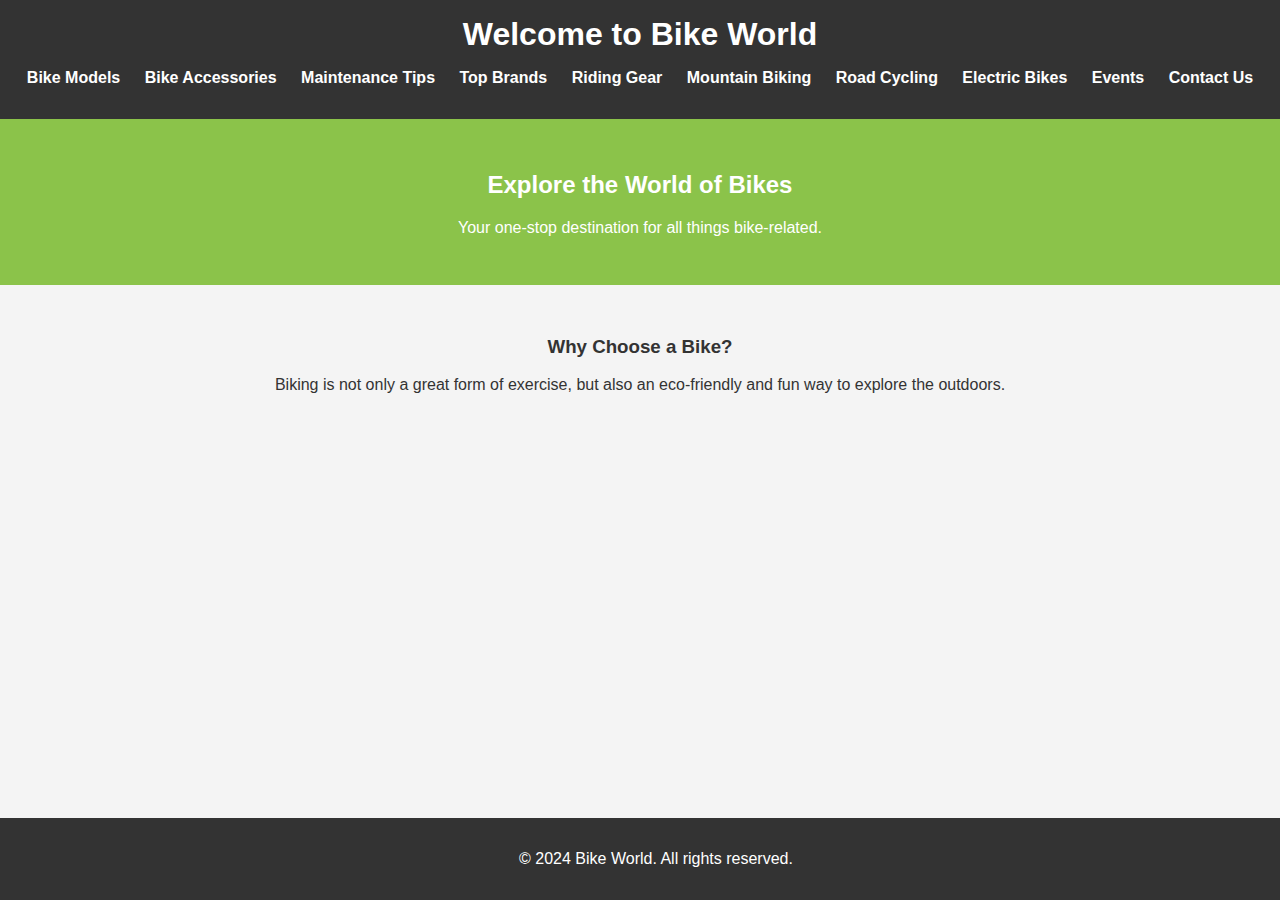
<file: index.html>
<!DOCTYPE html>
<html lang="en">
<head>
    <meta charset="UTF-8">
    <meta name="viewport" content="width=device-width, initial-scale=1.0">
    <title>Bike World - Home</title>
    <link rel="stylesheet" href="styles.css">
</head>
<body>
    <header>
        <h1>Welcome to Bike World</h1>
        <nav>
            <ul>
                <li><a href="page1.html">Bike Models</a></li>
                <li><a href="page2.html">Bike Accessories</a></li>
                <li><a href="page3.html">Maintenance Tips</a></li>
                <li><a href="page4.html">Top Brands</a></li>
                <li><a href="page5.html">Riding Gear</a></li>
                <li><a href="page6.html">Mountain Biking</a></li>
                <li><a href="page7.html">Road Cycling</a></li>
                <li><a href="page8.html">Electric Bikes</a></li>
                <li><a href="page9.html">Events</a></li>
                <li><a href="page10.html">Contact Us</a></li>
            </ul>
        </nav>
    </header>

    <section class="hero">
        <h2>Explore the World of Bikes</h2>
        <p>Your one-stop destination for all things bike-related.</p>
    </section>

    <section class="content">
        <h3>Why Choose a Bike?</h3>
        <p>Biking is not only a great form of exercise, but also an eco-friendly and fun way to explore the outdoors.</p>
    </section>

    <footer>
        <p>&copy; 2024 Bike World. All rights reserved.</p>
    </footer>
</body>
</html>
</file>
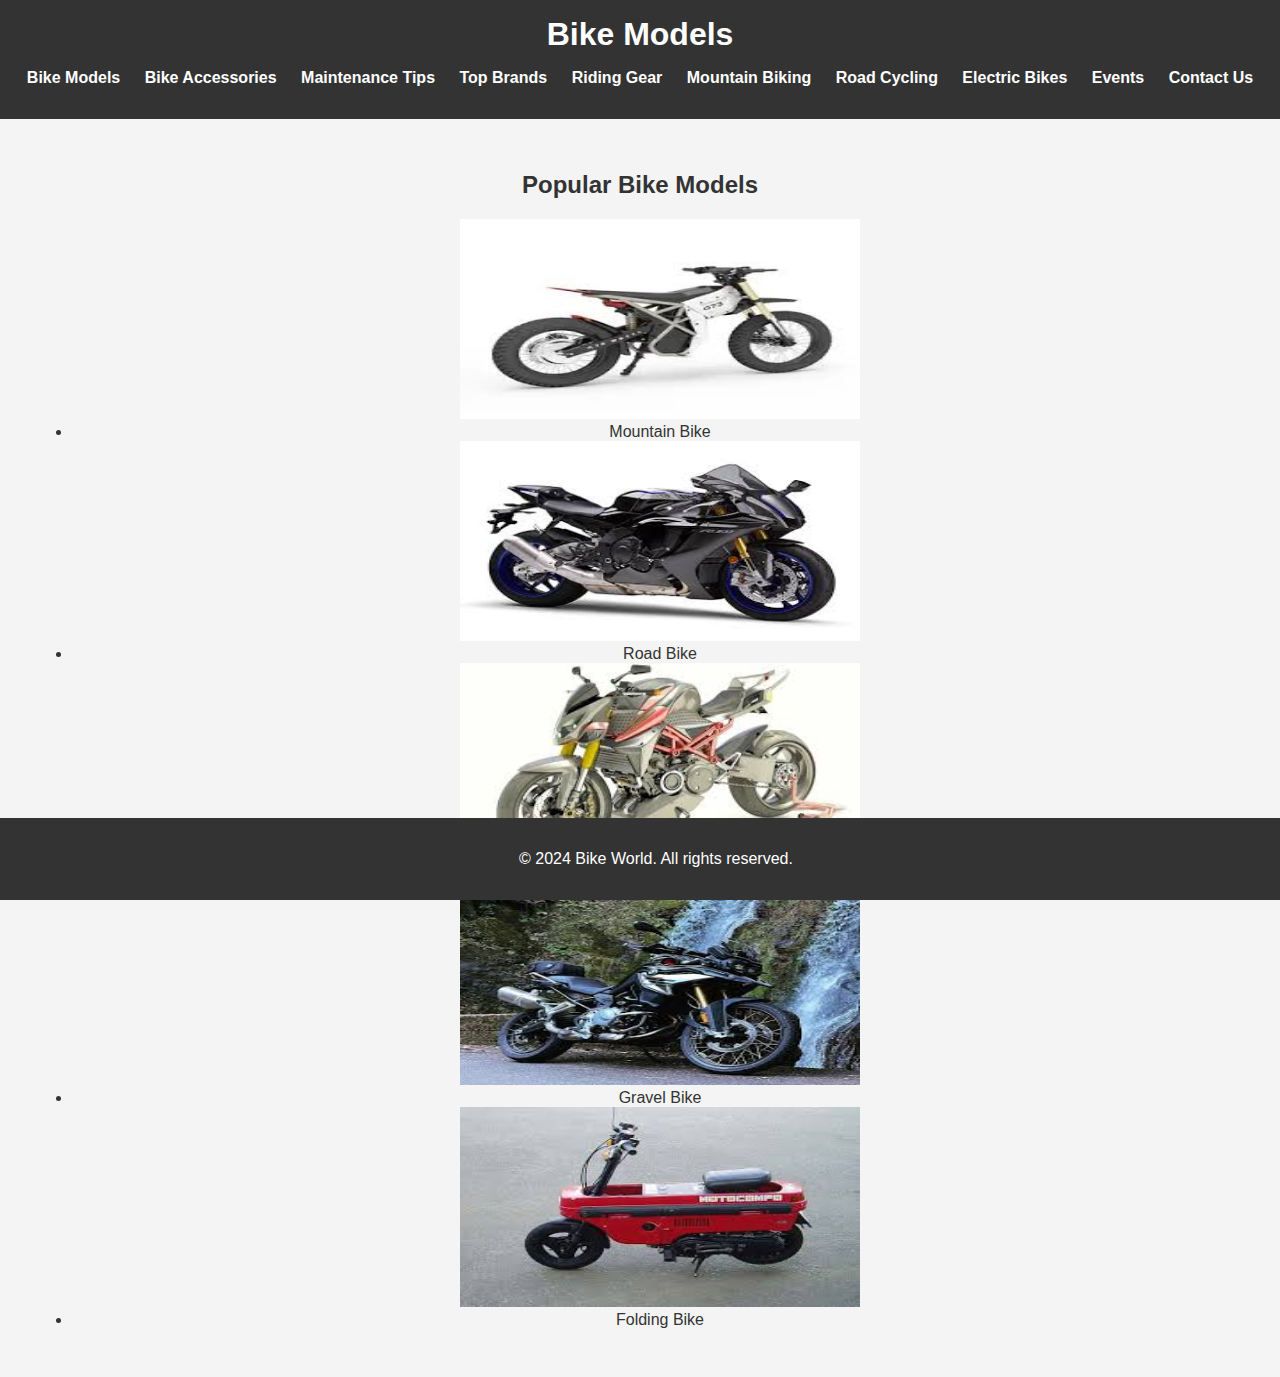
<file: page1.html>
<!DOCTYPE html>
<html lang="en">
<head>
    <meta charset="UTF-8">
    <meta name="viewport" content="width=device-width, initial-scale=1.0">
    <title>Bike World - Bike Models</title>
    <link rel="stylesheet" href="styles.css">
</head>
<body>
    <header>
        <h1>Bike Models</h1>
        <nav>
            <ul>
                <li><a href="page1.html">Bike Models</a></li>
                <li><a href="page2.html">Bike Accessories</a></li>
                <li><a href="page3.html">Maintenance Tips</a></li>
                <li><a href="page4.html">Top Brands</a></li>
                <li><a href="page5.html">Riding Gear</a></li>
                <li><a href="page6.html">Mountain Biking</a></li>
                <li><a href="page7.html">Road Cycling</a></li>
                <li><a href="page8.html">Electric Bikes</a></li>
                <li><a href="page9.html">Events</a></li>
                <li><a href="page10.html">Contact Us</a></li>
            </ul>
        </nav>
    </header>

    <section class="content">
        <h2>Popular Bike Models</h2>
        <ul>
            <img src="images/mountain_bike.jpeg" width="400" height="200">
            <li>Mountain Bike</li>
            <img src="images/road_bike.jpeg" width="400" height="200">
            <li>Road Bike</li>
            <img src="images/hybrid_bike.jpeg" width="400" height="200">
            <li>Hybrid Bike</li>
            <img src="images/gavel_bike.jpeg" width="400" height="200">
            <li>Gravel Bike</li>
            <img src="images/folding_bike.jpeg" width="400" height="200">
            <li>Folding Bike</li>
        </ul>
    </section>

    <footer>
        <p>&copy; 2024 Bike World. All rights reserved.</p>
    </footer>
</body>
</html>
</file>
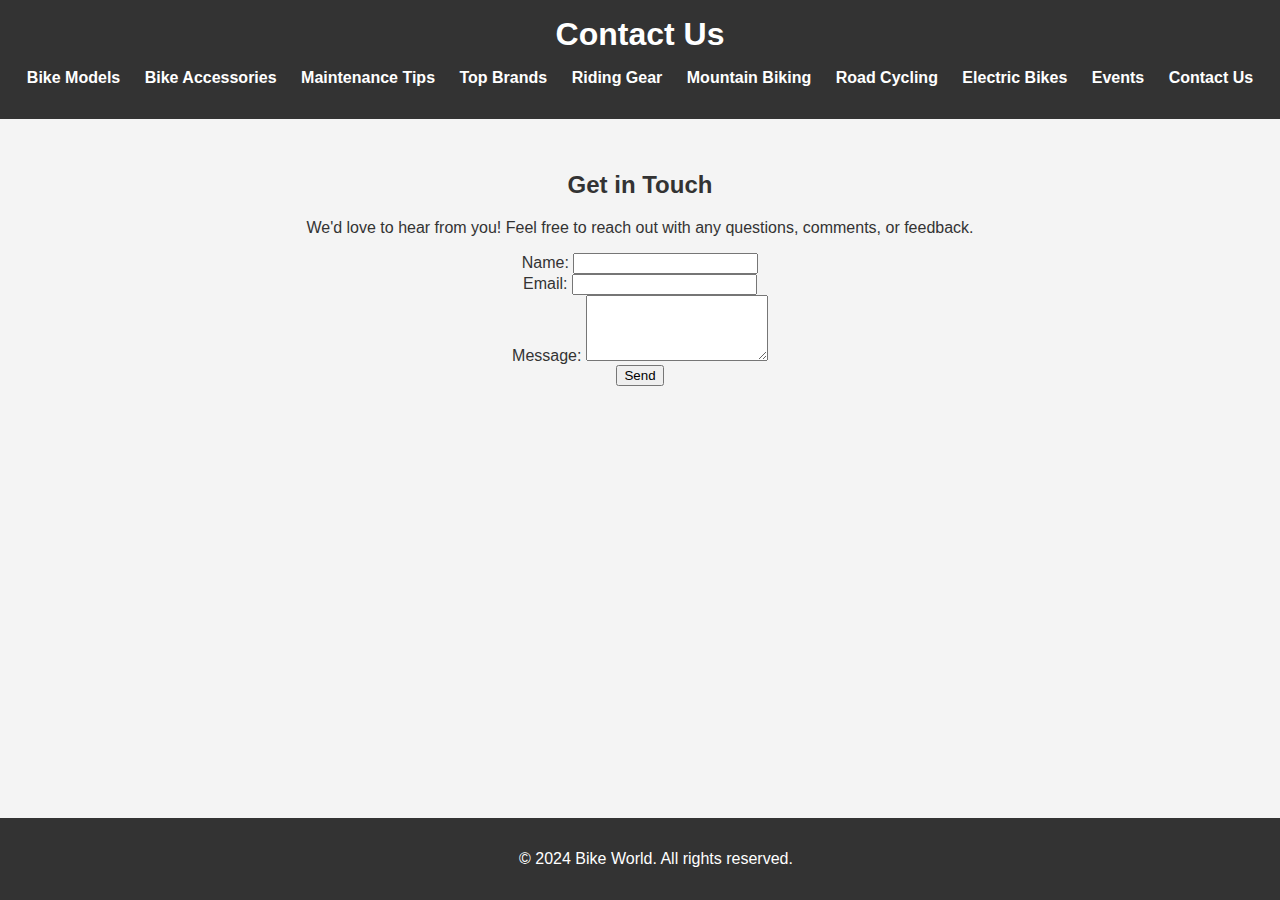
<file: page10.html>
<!DOCTYPE html>
<html lang="en">
<head>
    <meta charset="UTF-8">
    <meta name="viewport" content="width=device-width, initial-scale=1.0">
    <title>Bike World - Contact Us</title>
    <link rel="stylesheet" href="styles.css">
</head>
<body>
    <header>
        <h1>Contact Us</h1>
        <nav>
            <ul>
                <li><a href="page1.html">Bike Models</a></li>
                <li><a href="page2.html">Bike Accessories</a></li>
                <li><a href="page3.html">Maintenance Tips</a></li>
                <li><a href="page4.html">Top Brands</a></li>
                <li><a href="page5.html">Riding Gear</a></li>
                <li><a href="page6.html">Mountain Biking</a></li>
                <li><a href="page7.html">Road Cycling</a></li>
                <li><a href="page8.html">Electric Bikes</a></li>
                <li><a href="page9.html">Events</a></li>
                <li><a href="page10.html">Contact Us</a></li>
            </ul>
        </nav>
    </header>

    <section class="content">
        <h2>Get in Touch</h2>
        <p>We'd love to hear from you! Feel free to reach out with any questions, comments, or feedback.</p>
        <form action="#" method="POST">
            <label for="name">Name:</label>
            <input type="text" id="name" name="name" required>
            <br>
            <label for="email">Email:</label>
            <input type="email" id="email" name="email" required>
            <br>
            <label for="message">Message:</label>
            <textarea id="message" name="message" rows="4" required></textarea>
            <br>
            <input type="submit" value="Send">
        </form>
    </section>

    <footer>
        <p>&copy; 2024 Bike World. All rights reserved.</p>
    </footer>
</body>
</html>
</file>
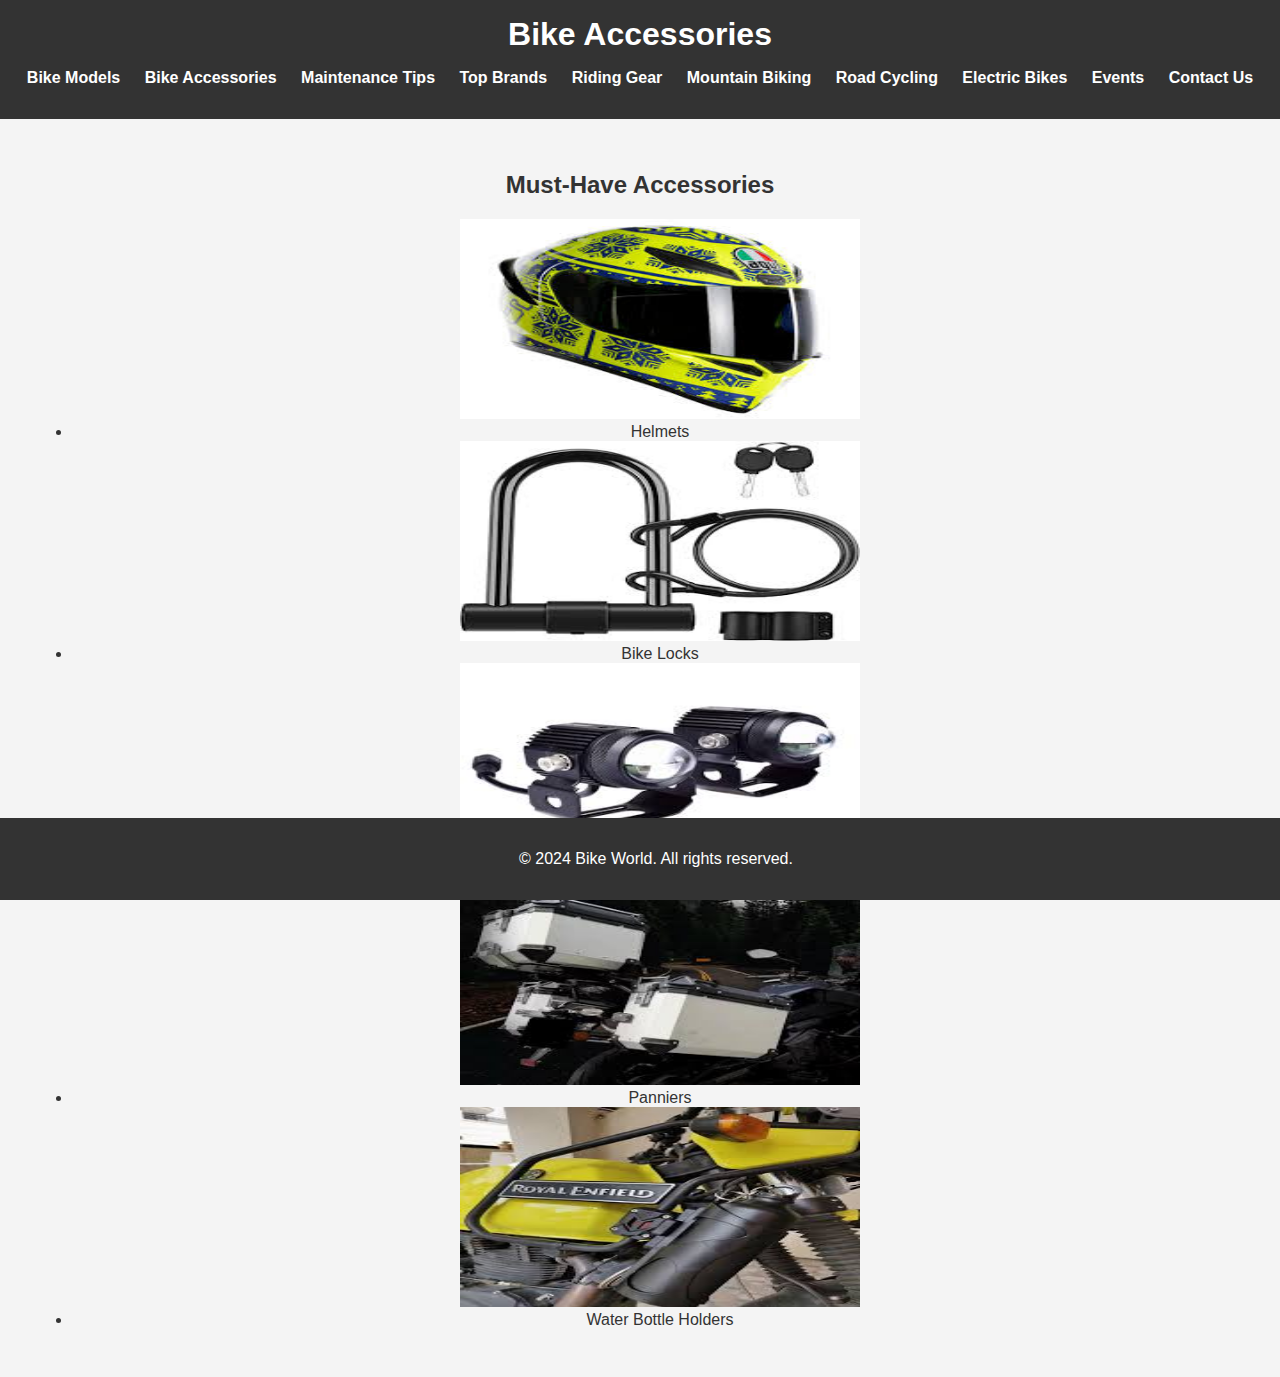
<file: page2.html>
<!DOCTYPE html>
<html lang="en">
<head>
    <meta charset="UTF-8">
    <meta name="viewport" content="width=device-width, initial-scale=1.0">
    <title>Bike World - Bike Accessories</title>
    <link rel="stylesheet" href="styles.css">
</head>
<body>
    <header>
        <h1>Bike Accessories</h1>
        <nav>
            <ul>
                <li><a href="page1.html">Bike Models</a></li>
                <li><a href="page2.html">Bike Accessories</a></li>
                <li><a href="page3.html">Maintenance Tips</a></li>
                <li><a href="page4.html">Top Brands</a></li>
                <li><a href="page5.html">Riding Gear</a></li>
                <li><a href="page6.html">Mountain Biking</a></li>
                <li><a href="page7.html">Road Cycling</a></li>
                <li><a href="page8.html">Electric Bikes</a></li>
                <li><a href="page9.html">Events</a></li>
                <li><a href="page10.html">Contact Us</a></li>
            </ul>
        </nav>
    </header>

    <section class="content">
        <h2>Must-Have Accessories</h2>
        <ul>
            <img src="images/helmets.jpeg" width="400" height="200">
            <li>Helmets</li>
            <img src="images/bike_locks.jpeg" width="400" height="200">
            <li>Bike Locks</li>
            <img src="images/lights.jpeg" width="400" height="200">
            <li>Lights</li>
            <img src="images/panniers.jpeg" width="400" height="200">
            <li>Panniers</li>
            <img src="images/waterbottle.jpeg" width="400" height="200">
            <li>Water Bottle Holders</li>
        </ul>
    </section>

    <footer>
        <p>&copy; 2024 Bike World. All rights reserved.</p>
    </footer>
</body>
</html>
</file>
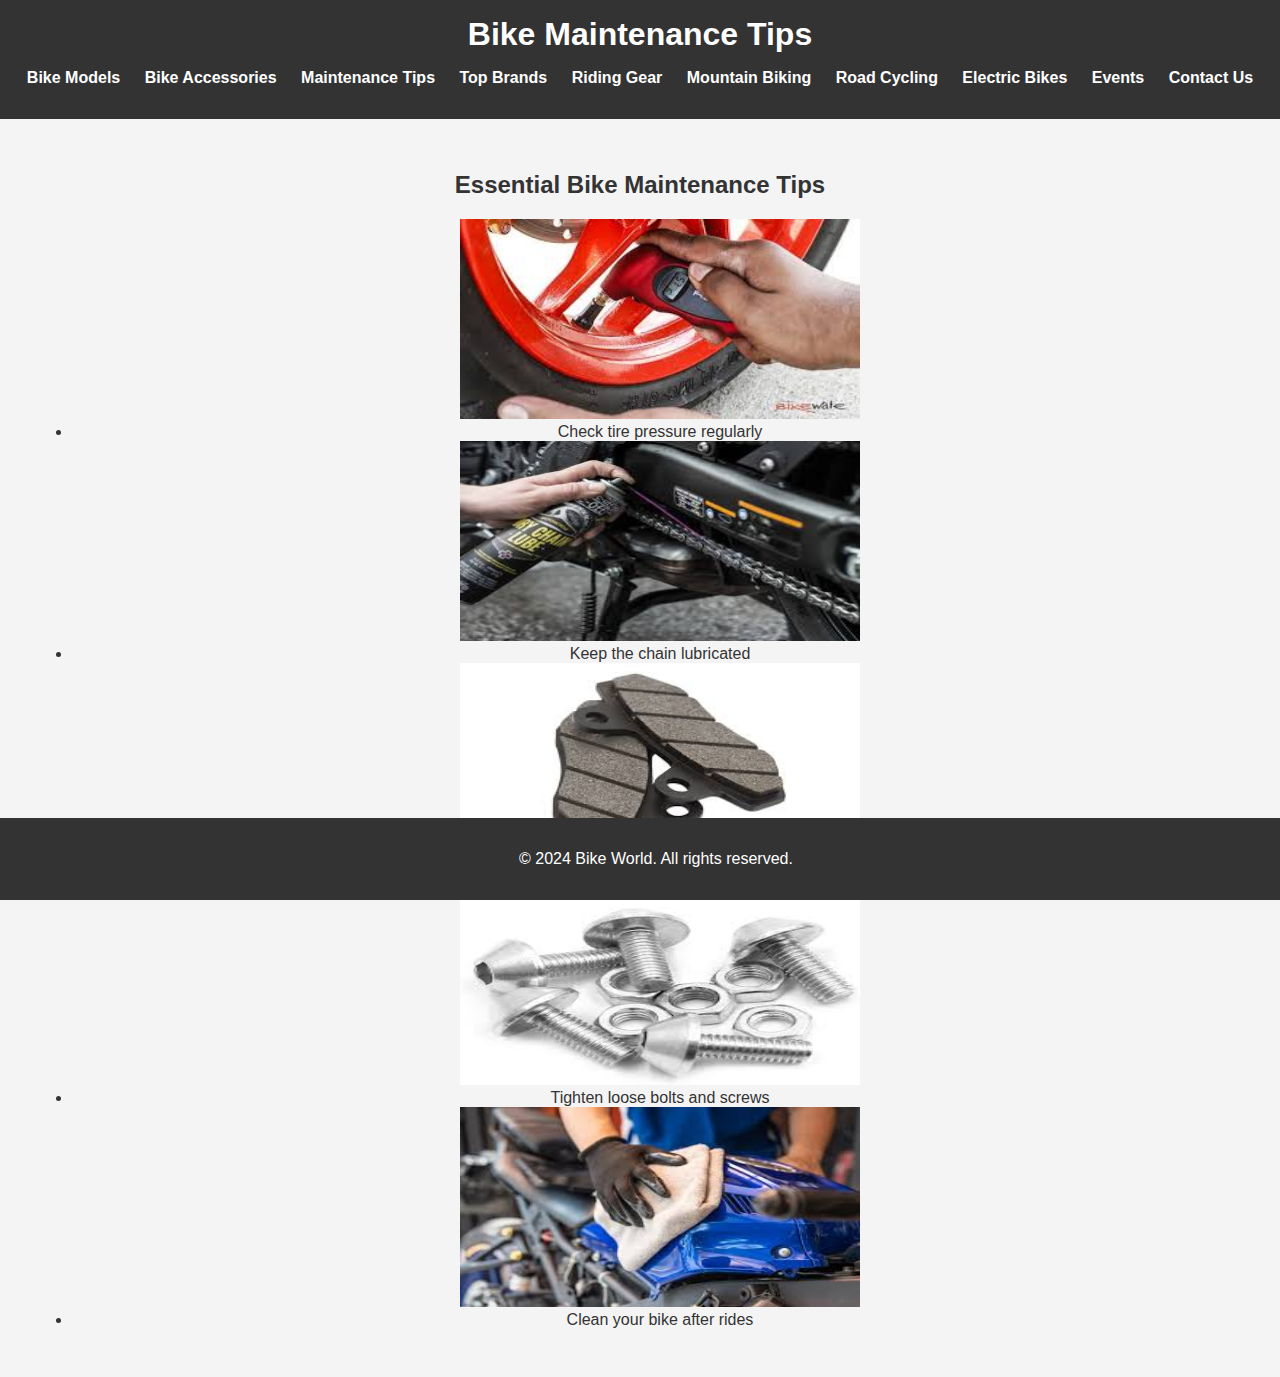
<file: page3.html>
<!DOCTYPE html>
<html lang="en">
<head>
    <meta charset="UTF-8">
    <meta name="viewport" content="width=device-width, initial-scale=1.0">
    <title>Bike World - Maintenance Tips</title>
    <link rel="stylesheet" href="styles.css">
</head>
<body>
    <header>
        <h1>Bike Maintenance Tips</h1>
        <nav>
            <ul>
                <li><a href="page1.html">Bike Models</a></li>
                <li><a href="page2.html">Bike Accessories</a></li>
                <li><a href="page3.html">Maintenance Tips</a></li>
                <li><a href="page4.html">Top Brands</a></li>
                <li><a href="page5.html">Riding Gear</a></li>
                <li><a href="page6.html">Mountain Biking</a></li>
                <li><a href="page7.html">Road Cycling</a></li>
                <li><a href="page8.html">Electric Bikes</a></li>
                <li><a href="page9.html">Events</a></li>
                <li><a href="page10.html">Contact Us</a></li>
            </ul>
        </nav>
    </header>

    <section class="content">
        <h2>Essential Bike Maintenance Tips</h2>
        <ul>
            <img src="images/tyrepressure.jpeg" width="400" height="200">
            <li>Check tire pressure regularly</li>
            <img src="images/chainlube.jpeg" width="400" height="200">
            <li>Keep the chain lubricated</li>
            <img src="images/breakpads.jpeg" width="400" height="200">
            <li>Inspect brake pads for wear</li>
            <img src="images/bolt_screws.jpeg" width="400" height="200">
            <li>Tighten loose bolts and screws</li>
            <img src="images/cleaning.jpeg" width="400" height="200">
            <li>Clean your bike after rides</li>
        </ul>
    </section>

    <footer>
        <p>&copy; 2024 Bike World. All rights reserved.</p>
    </footer>
</body>
</html>
</file>
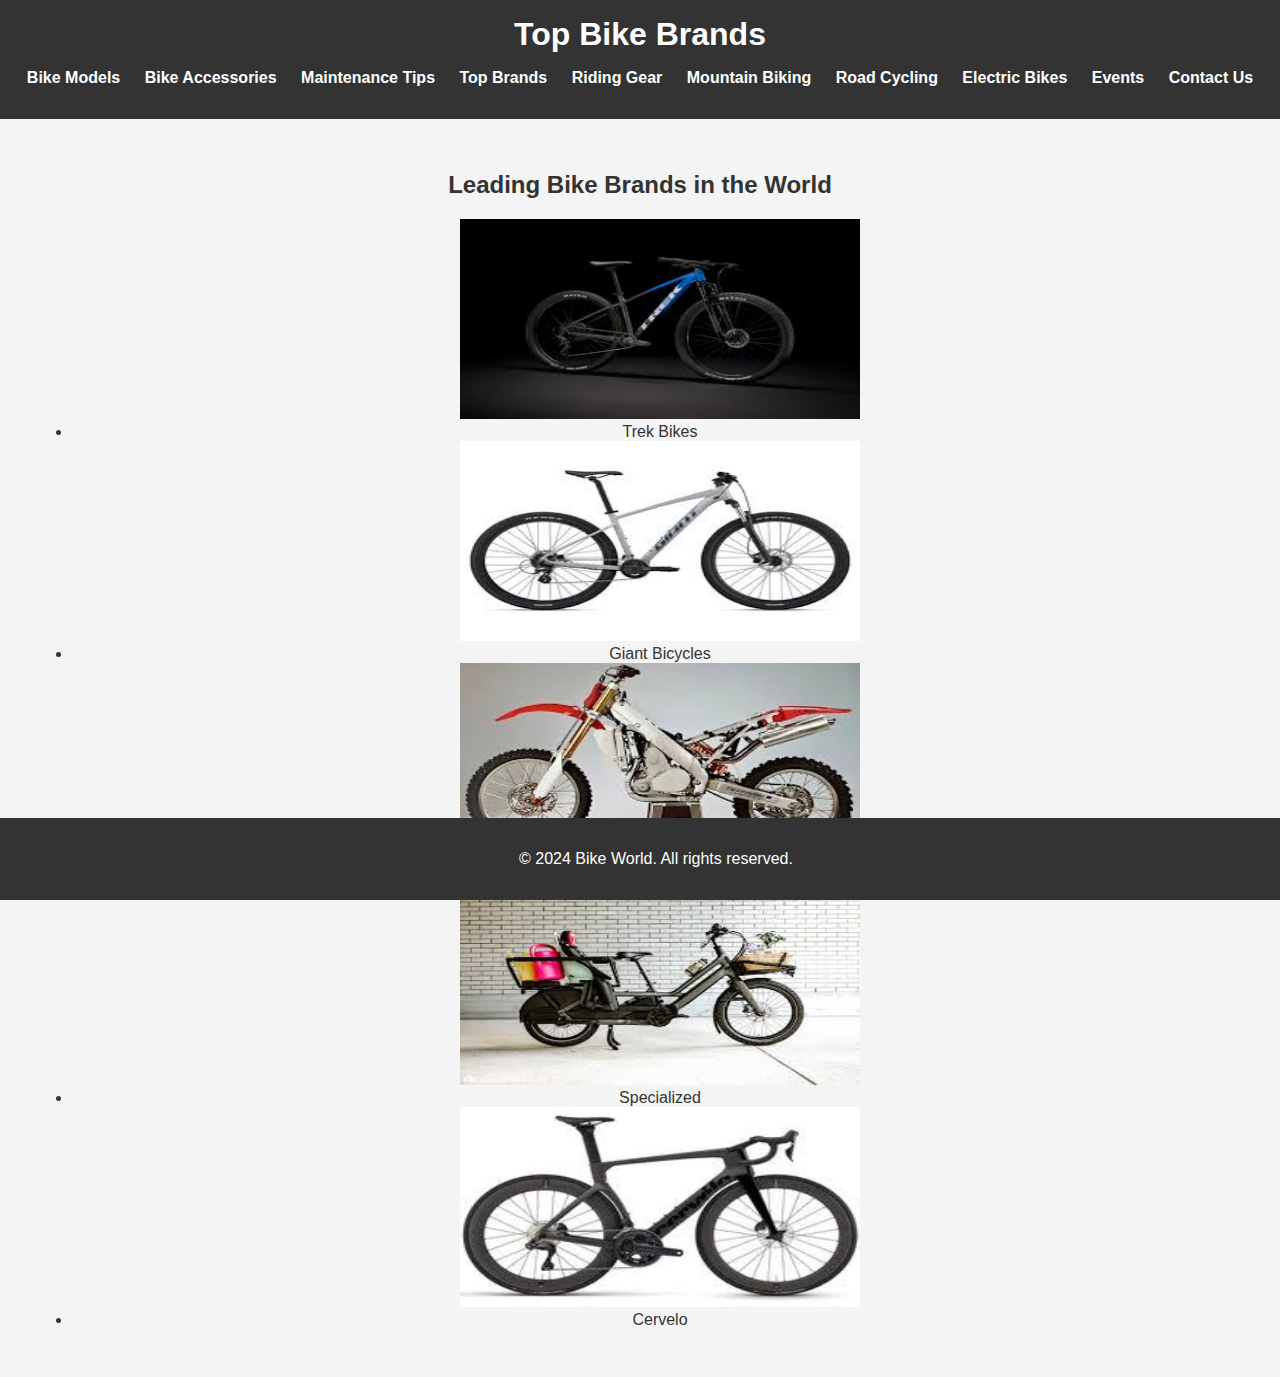
<file: page4.html>
<!DOCTYPE html>
<html lang="en">
<head>
    <meta charset="UTF-8">
    <meta name="viewport" content="width=device-width, initial-scale=1.0">
    <title>Bike World - Top Bike Brands</title>
    <link rel="stylesheet" href="styles.css">
</head>
<body>
    <header>
        <h1>Top Bike Brands</h1>
        <nav>
            <ul>
                <li><a href="page1.html">Bike Models</a></li>
                <li><a href="page2.html">Bike Accessories</a></li>
                <li><a href="page3.html">Maintenance Tips</a></li>
                <li><a href="page4.html">Top Brands</a></li>
                <li><a href="page5.html">Riding Gear</a></li>
                <li><a href="page6.html">Mountain Biking</a></li>
                <li><a href="page7.html">Road Cycling</a></li>
                <li><a href="page8.html">Electric Bikes</a></li>
                <li><a href="page9.html">Events</a></li>
                <li><a href="page10.html">Contact Us</a></li>
            </ul>
        </nav>
    </header>

    <section class="content">
        <h2>Leading Bike Brands in the World</h2>
        <ul>
            <img src="images/trekbike.jpeg" width="400" height="200">
            <li>Trek Bikes</li>
            <img src="images/giantbicycle.jpeg" width="400" height="200">
            <li>Giant Bicycles</li>
            <img src="images/canondale.jpeg" width="400" height="200">
            <li>Cannondale</li>
            <img src="images/spezialised.jpeg" width="400" height="200">
            <li>Specialized</li>
            <img src="images/cervelo.jpeg" width="400" height="200">
            <li>Cervelo</li>
        </ul>
    </section>

    <footer>
        <p>&copy; 2024 Bike World. All rights reserved.</p>
    </footer>
</body>
</html>
</file>
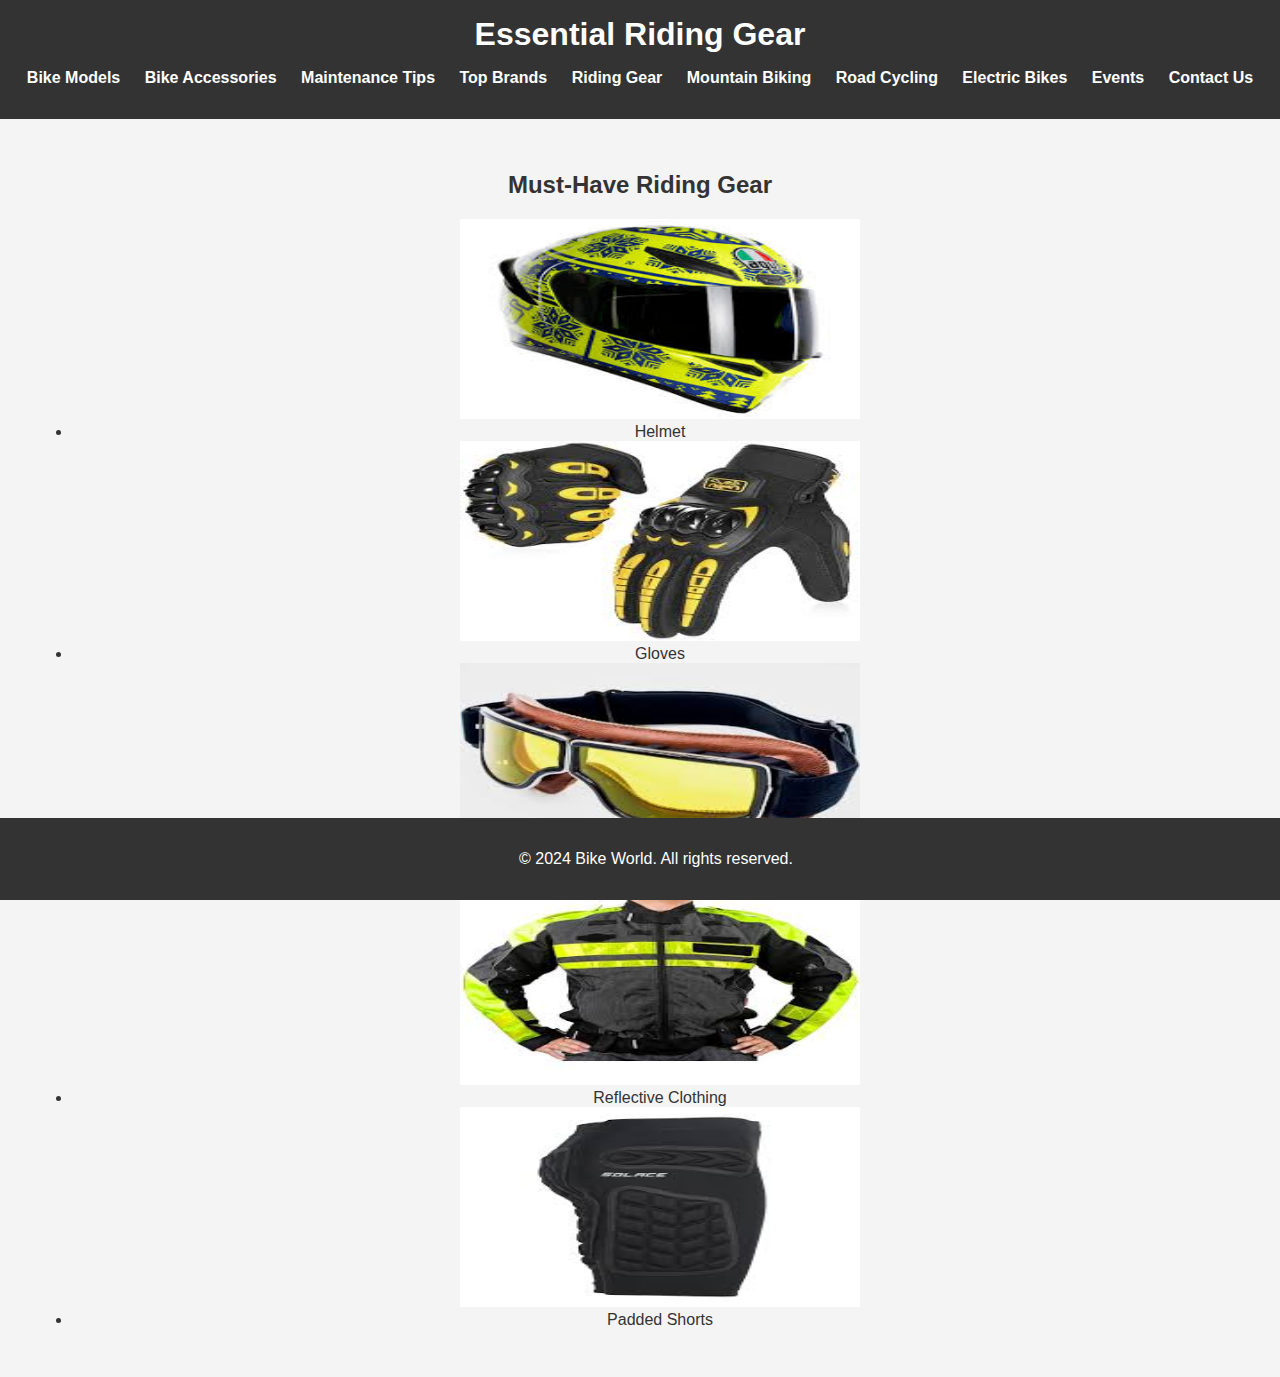
<file: page5.html>
<!DOCTYPE html>
<html lang="en">
<head>
    <meta charset="UTF-8">
    <meta name="viewport" content="width=device-width, initial-scale=1.0">
    <title>Bike World - Riding Gear</title>
    <link rel="stylesheet" href="styles.css">
</head>
<body>
    <header>
        <h1>Essential Riding Gear</h1>
        <nav>
            <ul>
                <li><a href="page1.html">Bike Models</a></li>
                <li><a href="page2.html">Bike Accessories</a></li>
                <li><a href="page3.html">Maintenance Tips</a></li>
                <li><a href="page4.html">Top Brands</a></li>
                <li><a href="page5.html">Riding Gear</a></li>
                <li><a href="page6.html">Mountain Biking</a></li>
                <li><a href="page7.html">Road Cycling</a></li>
                <li><a href="page8.html">Electric Bikes</a></li>
                <li><a href="page9.html">Events</a></li>
                <li><a href="page10.html">Contact Us</a></li>
            </ul>
        </nav>
    </header>

    <section class="content">
        <h2>Must-Have Riding Gear</h2>
        <ul>
            <img src="images/helmets.jpeg" width="400" height="200">
            <li>Helmet</li>
            <img src="images/gloves.jpeg" width="400" height="200">
            <li>Gloves</li>
            <img src="images/ridingglasses.jpeg" width="400" height="200">
            <li>Riding Glasses</li>
            <img src="images/reflective_clothing.jpeg" width="400" height="200">
            <li>Reflective Clothing</li>
            <img src="images/paddedshorts.jpeg" width="400" height="200">
            <li>Padded Shorts</li>
        </ul>
    </section>

    <footer>
        <p>&copy; 2024 Bike World. All rights reserved.</p>
    </footer>
</body>
</html>
</file>
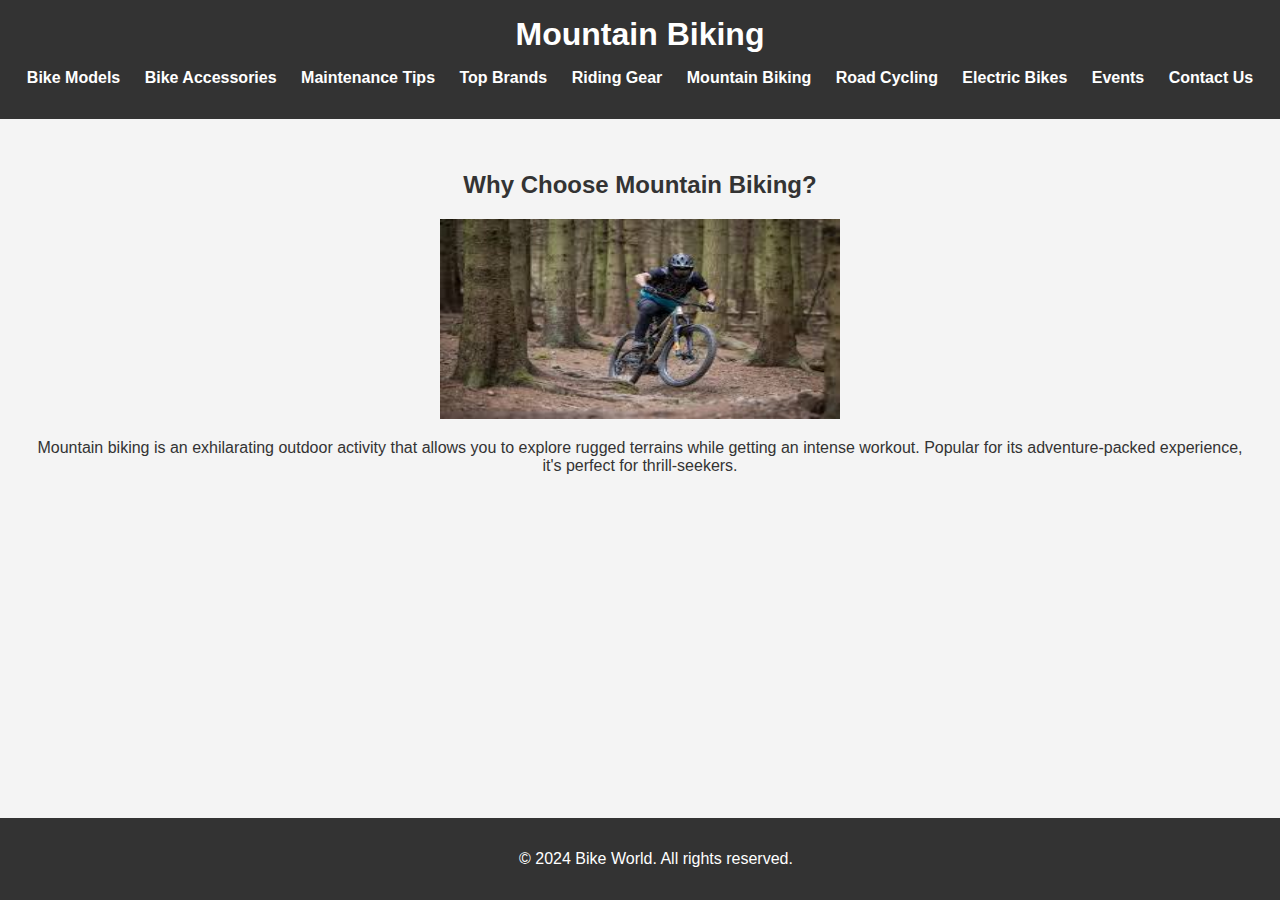
<file: page6.html>
<!DOCTYPE html>
<html lang="en">
<head>
    <meta charset="UTF-8">
    <meta name="viewport" content="width=device-width, initial-scale=1.0">
    <title>Bike World - Mountain Biking</title>
    <link rel="stylesheet" href="styles.css">
</head>
<body>
    <header>
        <h1>Mountain Biking</h1>
        <nav>
            <ul>
                <li><a href="page1.html">Bike Models</a></li>
                <li><a href="page2.html">Bike Accessories</a></li>
                <li><a href="page3.html">Maintenance Tips</a></li>
                <li><a href="page4.html">Top Brands</a></li>
                <li><a href="page5.html">Riding Gear</a></li>
                <li><a href="page6.html">Mountain Biking</a></li>
                <li><a href="page7.html">Road Cycling</a></li>
                <li><a href="page8.html">Electric Bikes</a></li>
                <li><a href="page9.html">Events</a></li>
                <li><a href="page10.html">Contact Us</a></li>
            </ul>
        </nav>
    </header>

    <section class="content">
        <h2>Why Choose Mountain Biking?</h2>
        <img src="images/mountain_biking.jpeg" width="400" height="200">
        <p>Mountain biking is an exhilarating outdoor activity that allows you to explore rugged terrains while getting an intense workout. Popular for its adventure-packed experience, it's perfect for thrill-seekers.</p>
    </section>

    <footer>
        <p>&copy; 2024 Bike World. All rights reserved.</p>
    </footer>
</body>
</html>
</file>
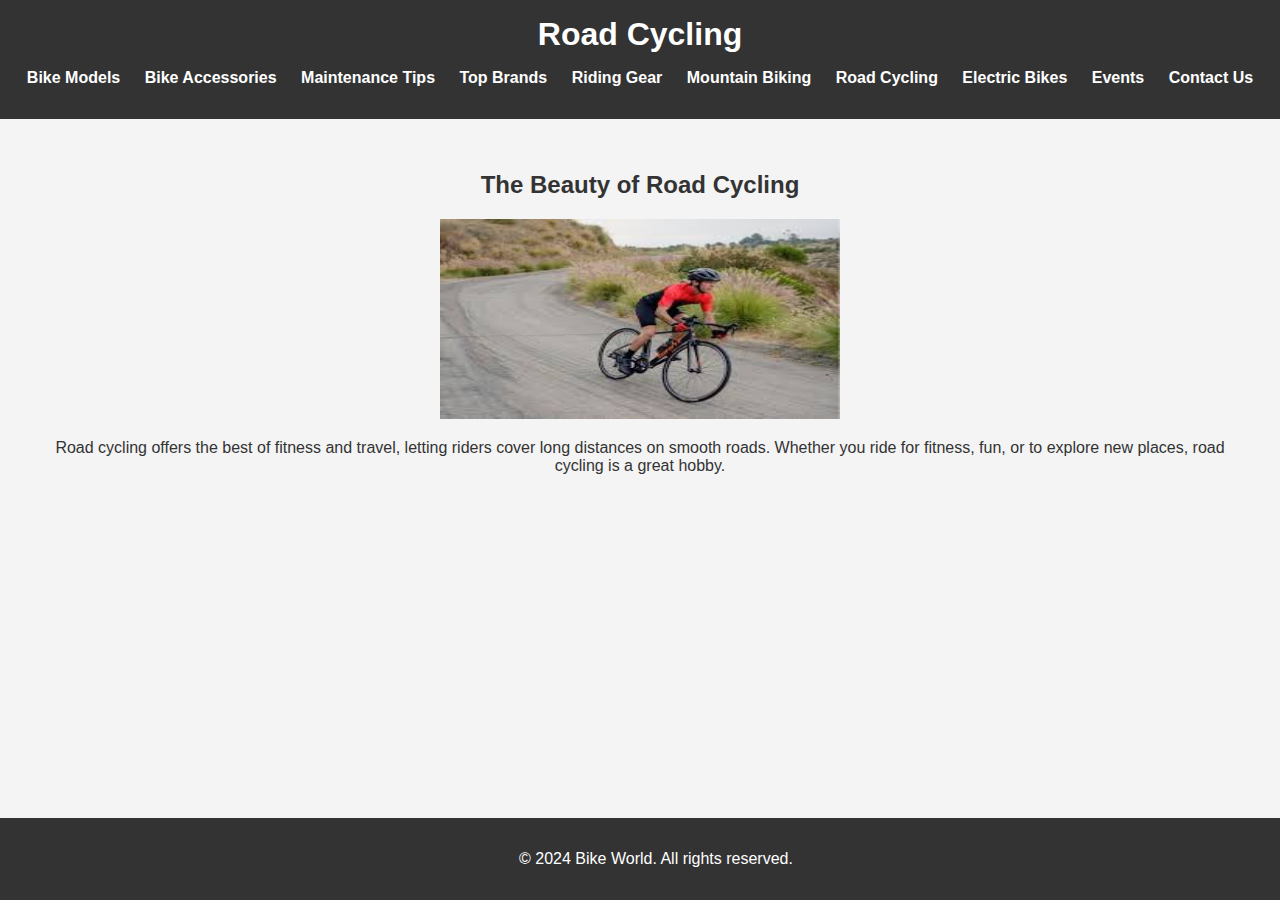
<file: page7.html>
<!DOCTYPE html>
<html lang="en">
<head>
    <meta charset="UTF-8">
    <meta name="viewport" content="width=device-width, initial-scale=1.0">
    <title>Bike World - Road Cycling</title>
    <link rel="stylesheet" href="styles.css">
</head>
<body>
    <header>
        <h1>Road Cycling</h1>
        <nav>
            <ul>
                <li><a href="page1.html">Bike Models</a></li>
                <li><a href="page2.html">Bike Accessories</a></li>
                <li><a href="page3.html">Maintenance Tips</a></li>
                <li><a href="page4.html">Top Brands</a></li>
                <li><a href="page5.html">Riding Gear</a></li>
                <li><a href="page6.html">Mountain Biking</a></li>
                <li><a href="page7.html">Road Cycling</a></li>
                <li><a href="page8.html">Electric Bikes</a></li>
                <li><a href="page9.html">Events</a></li>
                <li><a href="page10.html">Contact Us</a></li>
            </ul>
        </nav>
    </header>

    <section class="content">
        <h2>The Beauty of Road Cycling</h2>
        <img src="images/road_cycling.jpeg" width="400" height="200">
        <p>Road cycling offers the best of fitness and travel, letting riders cover long distances on smooth roads. Whether you ride for fitness, fun, or to explore new places, road cycling is a great hobby.</p>
    </section>

    <footer>
        <p>&copy; 2024 Bike World. All rights reserved.</p>
    </footer>
</body>
</html>
</file>
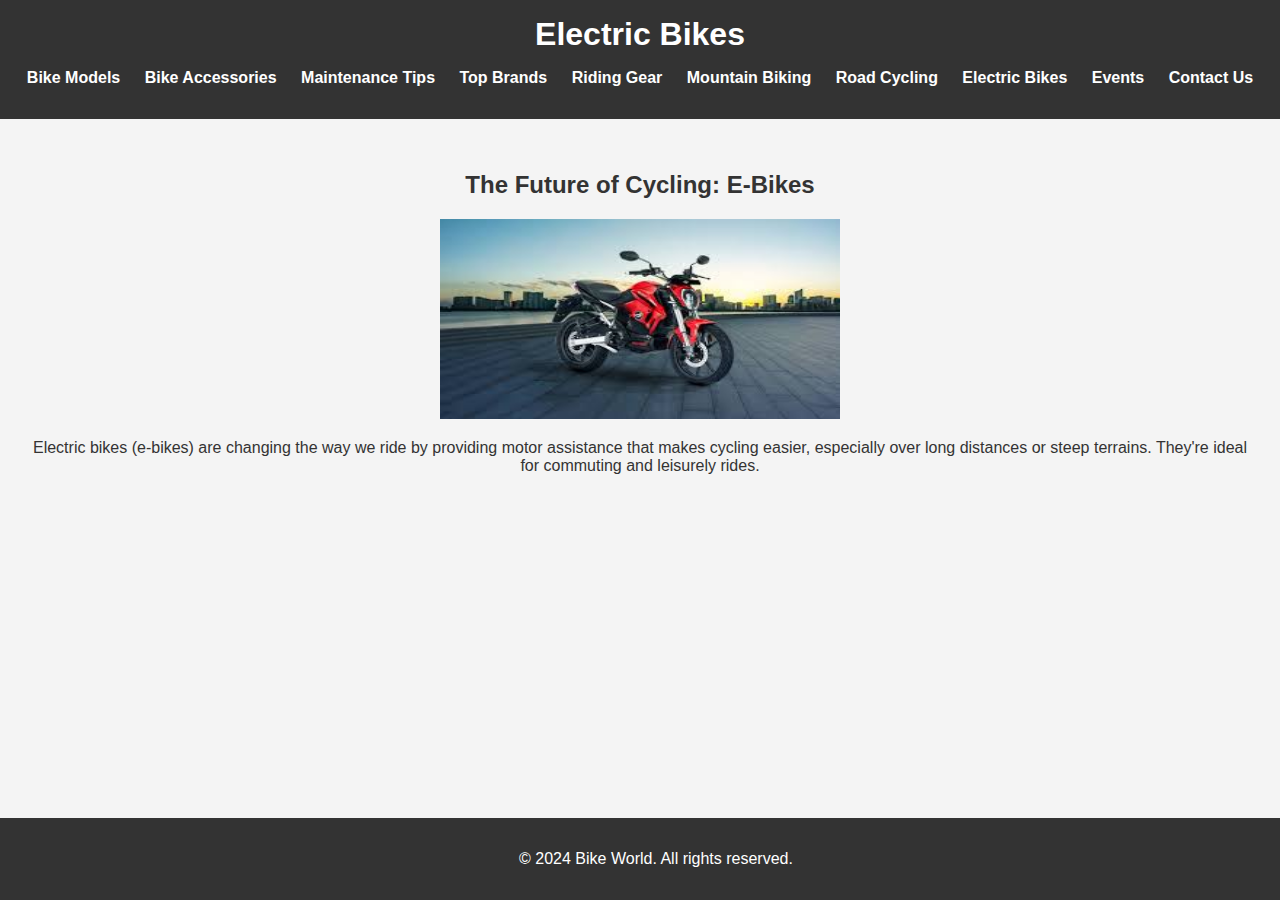
<file: page8.html>
<!DOCTYPE html>
<html lang="en">
<head>
    <meta charset="UTF-8">
    <meta name="viewport" content="width=device-width, initial-scale=1.0">
    <title>Bike World - Electric Bikes</title>
    <link rel="stylesheet" href="styles.css">
</head>
<body>
    <header>
        <h1>Electric Bikes</h1>
        <nav>
            <ul>
                <li><a href="page1.html">Bike Models</a></li>
                <li><a href="page2.html">Bike Accessories</a></li>
                <li><a href="page3.html">Maintenance Tips</a></li>
                <li><a href="page4.html">Top Brands</a></li>
                <li><a href="page5.html">Riding Gear</a></li>
                <li><a href="page6.html">Mountain Biking</a></li>
                <li><a href="page7.html">Road Cycling</a></li>
                <li><a href="page8.html">Electric Bikes</a></li>
                <li><a href="page9.html">Events</a></li>
                <li><a href="page10.html">Contact Us</a></li>
            </ul>
        </nav>
    </header>

    <section class="content">
        <h2>The Future of Cycling: E-Bikes</h2>
        <img src="images/electric_bike.jpeg" width="400" height="200">
        <p>Electric bikes (e-bikes) are changing the way we ride by providing motor assistance that makes cycling easier, especially over long distances or steep terrains. They're ideal for commuting and leisurely rides.</p>
    </section>

    <footer>
        <p>&copy; 2024 Bike World. All rights reserved.</p>
    </footer>
</body>
</html>
</file>
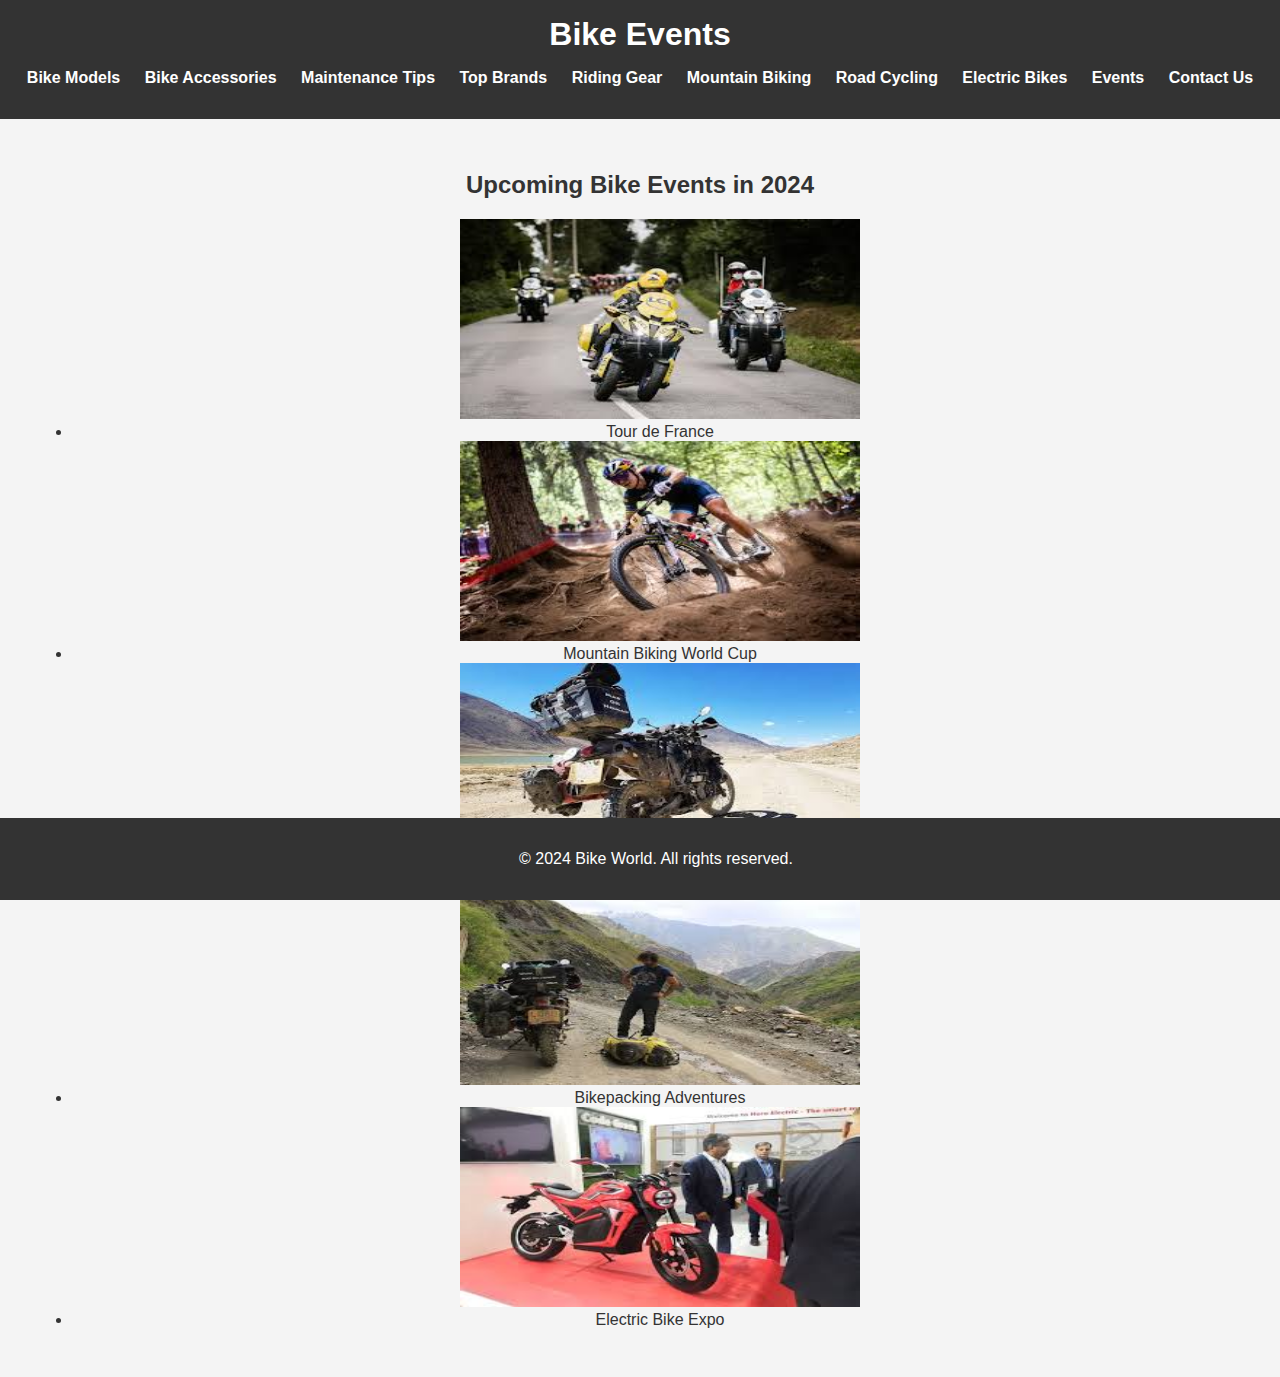
<file: page9.html>
<!DOCTYPE html>
<html lang="en">
<head>
    <meta charset="UTF-8">
    <meta name="viewport" content="width=device-width, initial-scale=1.0">
    <title>Bike World - Events</title>
    <link rel="stylesheet" href="styles.css">
</head>
<body>
    <header>
        <h1>Bike Events</h1>
        <nav>
            <ul>
                <li><a href="page1.html">Bike Models</a></li>
                <li><a href="page2.html">Bike Accessories</a></li>
                <li><a href="page3.html">Maintenance Tips</a></li>
                <li><a href="page4.html">Top Brands</a></li>
                <li><a href="page5.html">Riding Gear</a></li>
                <li><a href="page6.html">Mountain Biking</a></li>
                <li><a href="page7.html">Road Cycling</a></li>
                <li><a href="page8.html">Electric Bikes</a></li>
                <li><a href="page9.html">Events</a></li>
                <li><a href="page10.html">Contact Us</a></li>
            </ul>
        </nav>
    </header>

    <section class="content">
        <h2>Upcoming Bike Events in 2024</h2>
        <ul>
            <img src="images/tourdefrance.jpeg" width="400" height="200">
            <li>Tour de France</li>
            <img src="images/mountain_bike_worldcup.jpeg" width="400" height="200">
            <li>Mountain Biking World Cup</li>
            <img src="images/biketowork.jpeg" width="400" height="200">
            <li>Global Bike to Work Day</li>
            <img src="images/bikepacking.jpeg" width="400" height="200">
            <li>Bikepacking Adventures</li>
            <img src="images/electricbike_expo.jpeg" width="400" height="200">
            <li>Electric Bike Expo</li>
        </ul>
    </section>

    <footer>
        <p>&copy; 2024 Bike World. All rights reserved.</p>
    </footer>
</body>
</html>
</file>
<file: styles.css>
body {
    font-family: Arial, sans-serif;
    margin: 0;
    padding: 0;
    background-color: #f4f4f4;
    color: #333;
}

header {
    background-color: #333;
    color: #fff;
    padding: 1em 0;
    text-align: center;
}

header h1 {
    margin: 0;
}

nav ul {
    list-style-type: none;
    padding: 0;
}

nav ul li {
    display: inline;
    margin: 0 10px;
}

nav ul li a {
    color: #fff;
    text-decoration: none;
    font-weight: bold;
}

.hero {
    background-color: #8BC34A;
    color: white;
    padding: 2em 0;
    text-align: center;
}

.content {
    padding: 2em;
    text-align: center;
}

footer {
    background-color: #333;
    color: #fff;
    padding: 1em;
    text-align: center;
    position: fixed;
    width: 100%;
    bottom: 0;
}
</file>
